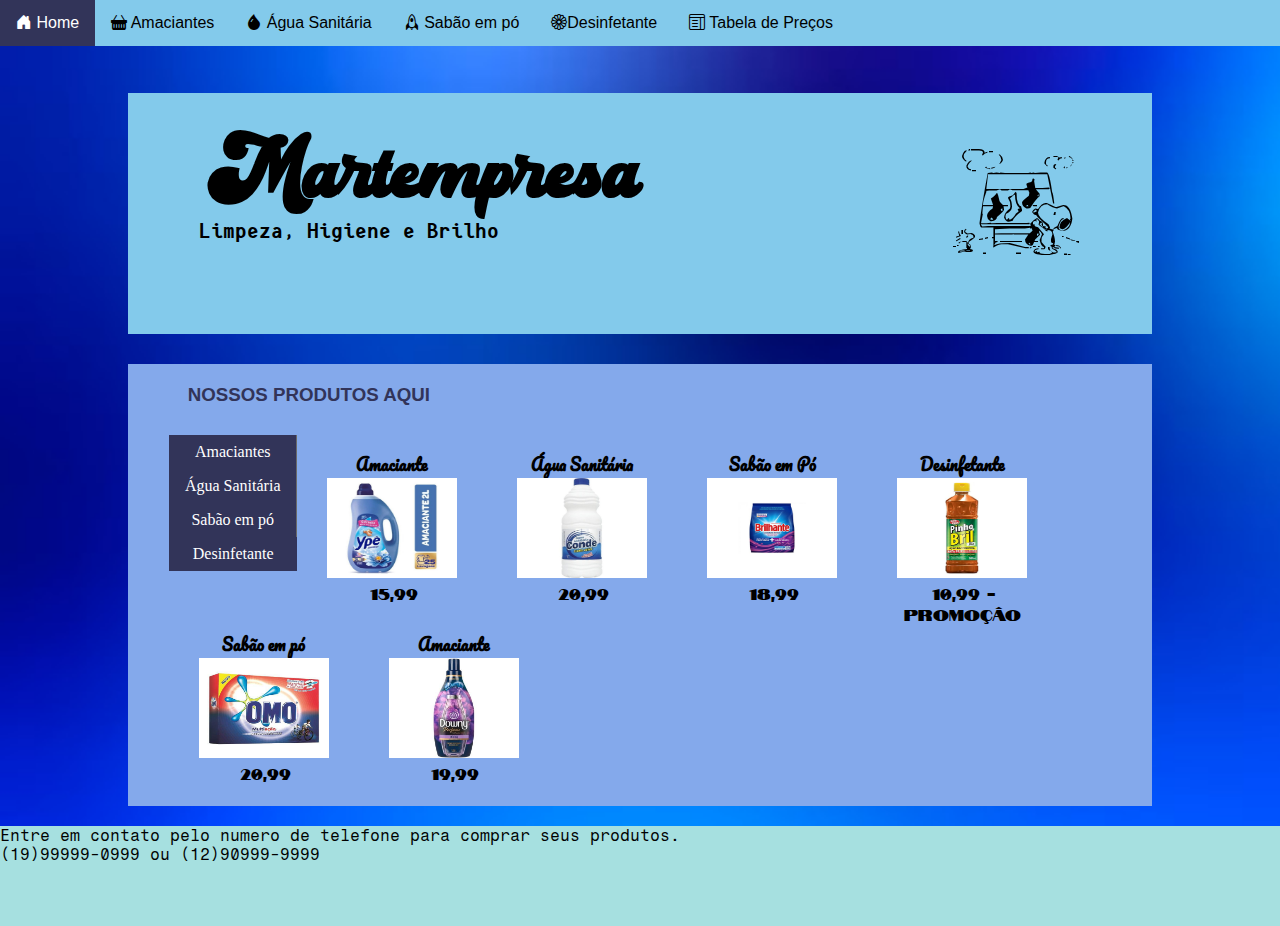
<file: index.html>
<!DOCTYPE html>
<html lang="pt-br">
  <head>
    <meta charset="UTF-8" />
    <meta name="viewport" content="width=device-width, initial-scale=1.0" />
    <title>Martempresa</title>
    <link rel="stylesheet" href="css/estilo.css" />
    <link rel="icon" href="images/loguinho.png" />
    <link rel="preconnect" href="https://fonts.googleapis.com" />
    <link rel="preconnect" href="https://fonts.gstatic.com" crossorigin />
    <link
      href="https://fonts.googleapis.com/css2?family=Fragment+Mono:ital@0;1&family=Notable&family=Pacifico&display=swap"
      rel="stylesheet"
    />
  </head>

  <body>
    <nav class="fixa">
      <ul>
        <li><a href="index.html" class="active"><i class="bi bi-house-door-fill"></i> Home</a></li>
        <li><a href="amaciantes.html"><i class="bi bi-basket-fill"></i> Amaciantes</a></li>
        <li><a href="agua_sanitaria.html"> <i class="bi bi-droplet-fill"></i> Água Sanitária</a></li>
        <li><a href="sabao_em_po.html"><i class="bi bi-rocket"></i> Sabão em pó</a></li>
        <li><a href="desinfetante.html"> <i class="bi bi-flower1"></i>Desinfetante</a></li>
        <li><a href="tabela.html" ><i class="bi bi-layout-text-window"></i> Tabela de Preços</a></li>
      </ul>
    </nav>
    <div id="container">
      <header></header>
      <div class="title-bar">
        <div class="esquerda">
          <h3>Martempresa</h3>
          <h6>Limpeza, Higiene e Brilho</h6>
        </div>
        <div class="direita">
          <p>m</p>
        </div>
      </div>
      <main>
        <h3>Nossos Produtos Aqui</h3>

        <nav class="menu">
          <ul>
            <li><a href="amaciantes.html">Amaciantes</a> </li>
            <li><a href="agua_sanitaria.html">Água Sanitária</a></li>
            <li><a href="sabao_em_po.html">Sabão em pó</a></li>
            <li><a href="desinfetante.html">Desinfetante</a></li>
          </ul>
        </nav>

        <div class="card">
          <h4>Amaciante</h4>
          <img src="images/Amaciantes/am_ype.png" alt="Produto 1- Ypê" />
          <p>15,99</p>
        </div>

        <div class="card">
          <h4>Água Sanitária</h4>
          <img
            src="images/Agua Sanita/ag_conde.png"
            alt="Produto 2- Água Sanitária"
          />
          <p>20,99</p>
        </div>

        <div class="card">
          <h4>Sabão em Pó</h4>
          <img
            src="images/Sabao em po/sp_brilhante.png"
            alt="Produto 3- Sabão em Pó"
          />
          <p>18,99</p>
        </div>

        <div class="card">
          <h4>Desinfetante</h4>
          <img
            src="images/Desinfetante/ds_pinhobril.png"
            alt="Produto 4 - Desinfetante"
          />
          <p>10,99 - PROMOÇÂO</p>
        </div>

        <div class="card">
          <h4>Sabão em pó</h4>
          <img
            src="images/Sabao em po/sp_omo.png"
            alt="Produto 4 - Desinfetante"
          />
          <p>20,99</p>
        </div>

        <div class="card">
          <h4>Amaciante</h4>
          <img
            src="images/Amaciantes/am_downyperfume.png"
            alt="Produto 4 - Desinfetante"
          />
          <p>19,99</p>
        </div>

      </main>
    </div>

    <footer>
      Entre em contato pelo numero de telefone para comprar seus produtos.
      <br />
      (19)99999-0999 ou (12)90999-9999
    </footer>
  </body>
</html>
</file>
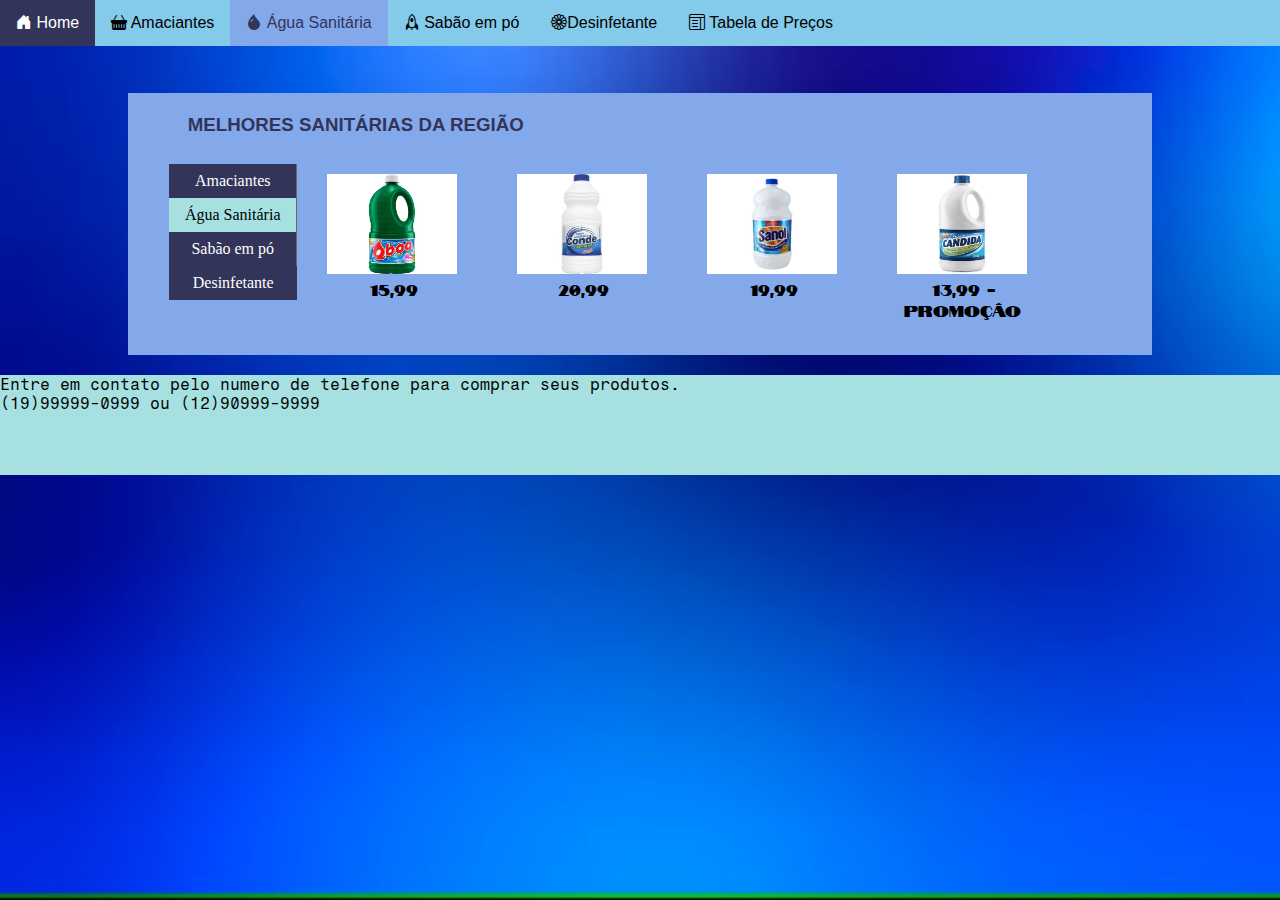
<file: agua_sanitaria.html>
<!DOCTYPE html>
<html lang="pt-br">

<head>
    <meta charset="UTF-8">
    <meta name="viewport" content="width=device-width, initial-scale=1.0">
    <title>Martempresa</title>
    <link rel="stylesheet" href="css/estilo.css">
    <link rel="icon" href="images/loguinho.png">
    <link rel="preconnect" href="https://fonts.googleapis.com">
    <link rel="preconnect" href="https://fonts.gstatic.com" crossorigin>
    <link
        href="https://fonts.googleapis.com/css2?family=Fragment+Mono:ital@0;1&family=Notable&family=Pacifico&display=swap"
        rel="stylesheet">
</head>

<body>
    <nav class="fixa">
        <ul>
            <li><a href="index.html" ><i class="bi bi-house-door-fill"></i> Home</a></li>
            <li><a href="amaciantes.html"><i class="bi bi-basket-fill"></i> Amaciantes</a></li>
            <li><a href="agua_sanitaria.html" class="active"> <i class="bi bi-droplet-fill"></i> Água Sanitária</a></li>
            <li><a href="sabao_em_po.html"><i class="bi bi-rocket"></i> Sabão em pó</a></li>
            <li><a href="desinfetante.html"> <i class="bi bi-flower1"></i>Desinfetante</a></li>
            <li><a href="tabela.html" ><i class="bi bi-layout-text-window"></i> Tabela de Preços</a></li>
        </ul>
    </nav>
    <div id="container">
        <header>
           
        </header>
        <main>
            <h3> Melhores Sanitárias da Região</h3>

            <nav class="menu">
                <ul>
                    <li><a href="amaciantes.html">Amaciantes</a> </li>
                    <li><a href="agua_sanitaria.html" class="active">Água Sanitária</a></li>
                    <li><a href="sabao_em_po.html">Sabão em pó</a></li>
                    <li><a href="desinfetante.html">Desinfetante</a></li>
                  </ul>
            </nav>
            <div class="card">
                <img src="images/Agua Sanita/ag_qboa.png" alt="Produto 1- Qboa">
                <p>15,99</p>
            </div>
            
            <div class="card">
                <img src="images/Agua Sanita/ag_conde.png" alt="Produto 2- Conde">
                <p>20,99</p>
            </div>

            <div class="card">
                <img src="images/Agua Sanita/ag_sanol.png" alt="Produto 3- Sanol">
                <p>19,99</p>
            </div>

            <div class="card">
                <img src="images/Agua Sanita/ag_supercandida.png" alt="Produto 4 - Super Candida">
                <p>13,99 - PROMOÇÂO</p>
            </div>
        </main>
    </div>

    <footer>
        Entre em contato pelo numero de telefone para comprar seus produtos.
        <br>
        (19)99999-0999 ou (12)90999-9999
    </footer>
</body>

</html>
</file>
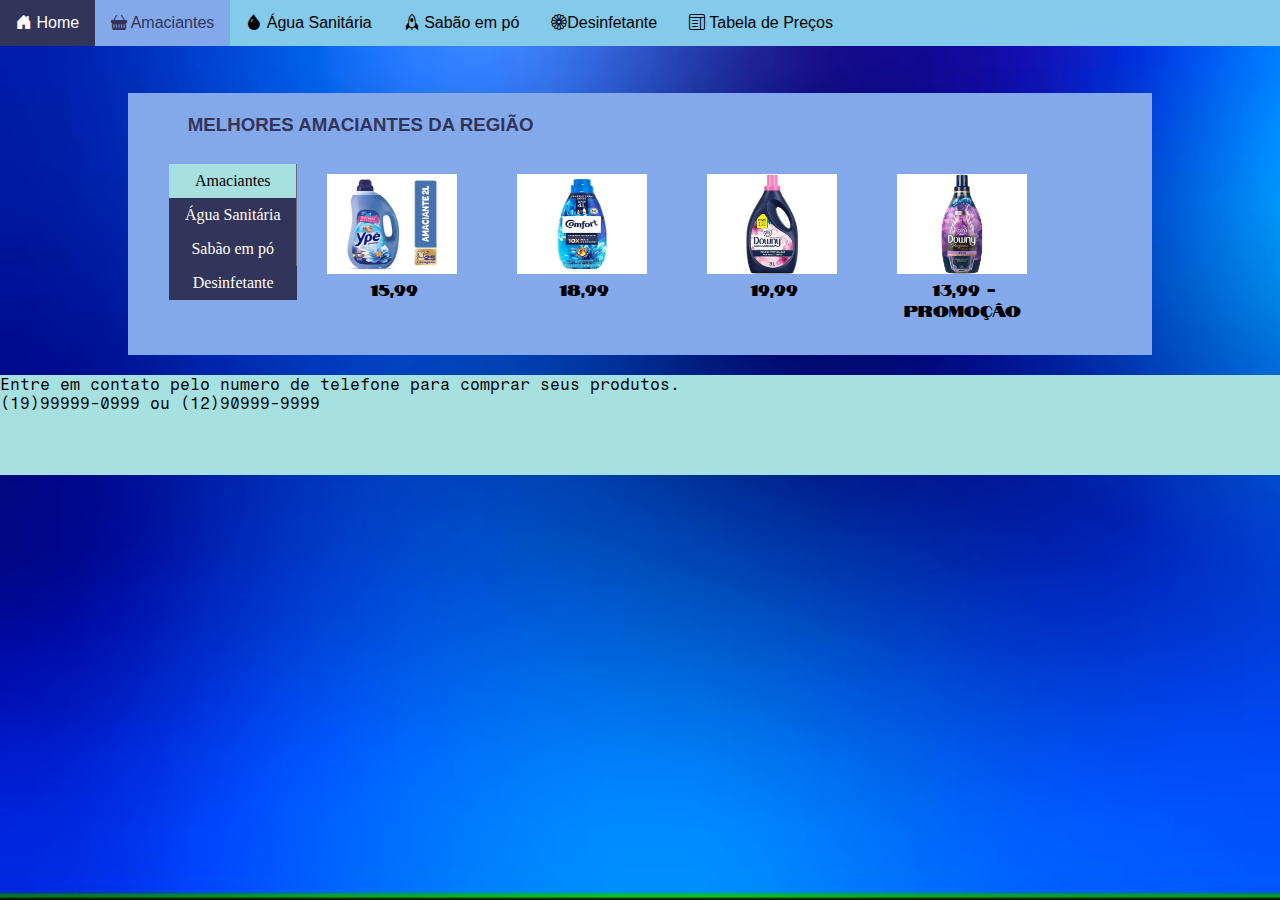
<file: amaciantes.html>
<!DOCTYPE html>
<html lang="pt-br">

<head>
    <meta charset="UTF-8">
    <meta name="viewport" content="width=device-width, initial-scale=1.0">
    <title>Martempresa</title>
    <link rel="stylesheet" href="css/estilo.css">
    <link rel="icon" href="images/loguinho.png">
    <link rel="preconnect" href="https://fonts.googleapis.com">
    <link rel="preconnect" href="https://fonts.gstatic.com" crossorigin>
    <link
        href="https://fonts.googleapis.com/css2?family=Fragment+Mono:ital@0;1&family=Notable&family=Pacifico&display=swap"
        rel="stylesheet">
</head>

<body>
    <nav class="fixa">
        <ul>
            <li><a href="index.html" ><i class="bi bi-house-door-fill"></i> Home</a></li>
            <li><a href="amaciantes.html" class="active"><i class="bi bi-basket-fill"></i> Amaciantes</a></li>
            <li><a href="agua_sanitaria.html"> <i class="bi bi-droplet-fill"></i> Água Sanitária</a></li>
            <li><a href="sabao_em_po.html"><i class="bi bi-rocket"></i> Sabão em pó</a></li>
            <li><a href="desinfetante.html"> <i class="bi bi-flower1"></i>Desinfetante</a></li>
            <li><a href="tabela.html" ><i class="bi bi-layout-text-window"></i> Tabela de Preços</a></li>
        </ul>
    </nav>
    <div id="container">
        <header>
       
        </header>
        <main>
            <h3> Melhores Amaciantes da Região</h3>
            <nav class="menu">
                <ul>
                    <li><a href="amaciantes.html" class="active">Amaciantes</a></li>
                    <li><a href="agua_sanitaria.html">Água Sanitária</a></li>
                    <li><a href="sabao_em_po.html">Sabão em pó</a></li>
                    <li><a href="desinfetante.html">Desinfetante</a></li>
                </ul>
            </nav>
            <div class="card">
                <img src="images/Amaciantes/am_ype.png" alt="Produto 1- Ypê">
                <p>15,99</p>
            </div>

            <div class="card">
                <img src="images/Amaciantes/am_comfort.png" alt="Produto 2- Comfort">
                <p>18,99</p>
            </div>

            <div class="card">
                <img src="images/Amaciantes/am_downyconcentrado.png" alt="Produto 3- Downy Concentrado">
                <p>19,99</p>
            </div>

            <div class="card">
                <img src="images/Amaciantes/am_downyperfume.png" alt="Produto 4 - Downy Perfume">
                <p>13,99 - PROMOÇÂO</p>
            </div>
        </main>
    </div>

    <footer>
        Entre em contato pelo numero de telefone para comprar seus produtos.
        <br>
        (19)99999-0999 ou (12)90999-9999
    </footer>
</body>

</html>
</file>
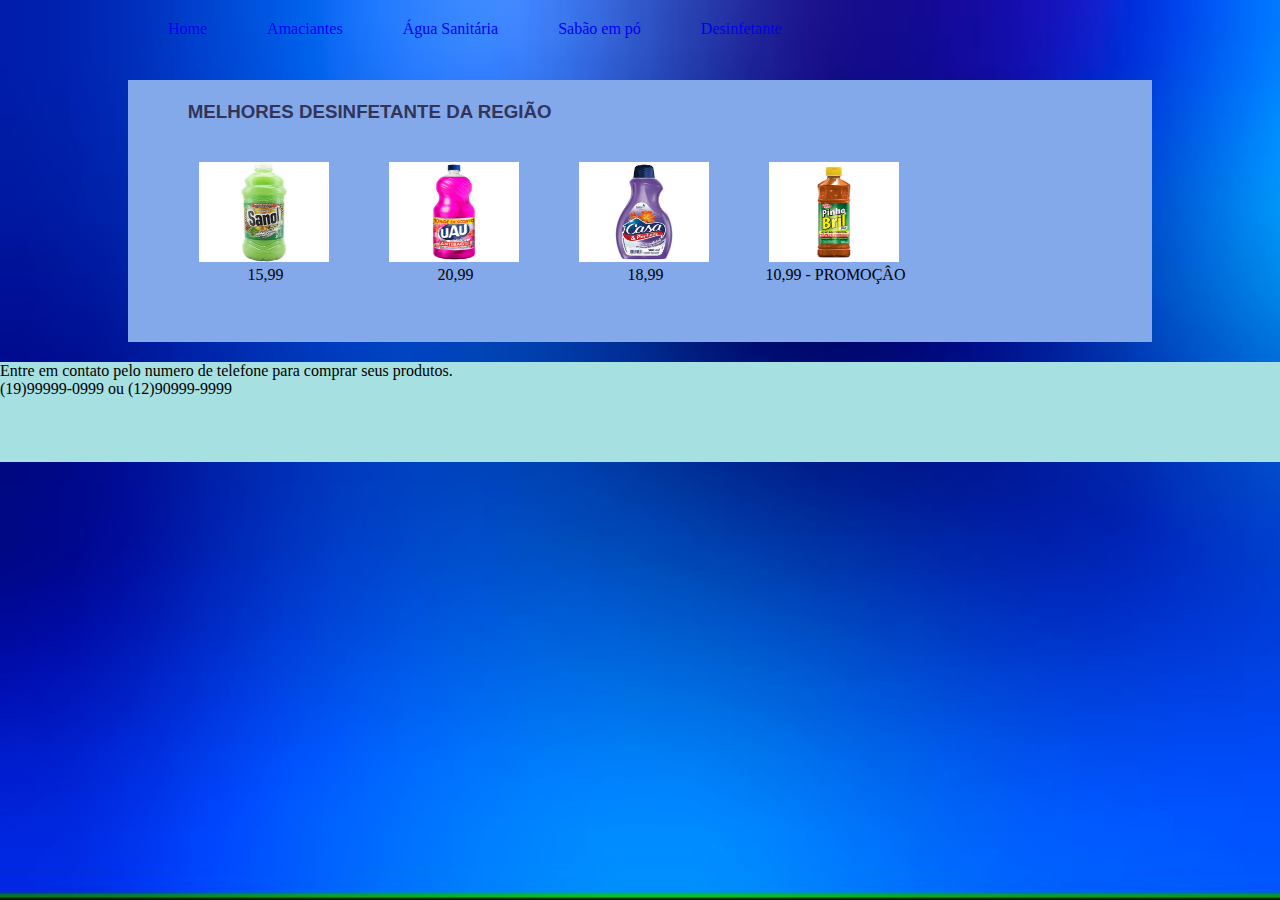
<file: desifetante.html>
<!DOCTYPE html>
<html lang="pt-br">

<head>
    <meta charset="UTF-8">
    <meta name="viewport" content="width=device-width, initial-scale=1.0">
    <title>Martempresa</title>
    <link rel="stylesheet" href="css/estilo.css">
    <link rel="icon" href="">
</head>

<body>
    <div id="container">
        <header>
            <nav>
                <ul>
                    <li><a href="index.html">Home</a></li>
                    <li><a href="amaciantes.html">Amaciantes</a></li>
                    <li><a href="agua_sanitaria.html">Água Sanitária</a></li>
                    <li><a href="sabao_em_po.html">Sabão em pó</a></li>
                    <li><a href="desinfetante.html">Desinfetante</a></li>
                </ul>

            </nav>
        </header>
        <main>
            <h3> Melhores Desinfetante da Região</h3>
            <div class="card">
                <img src="images/Desinfetante/ds_sanol.png" alt="Produto 1- Sanol">
                <p>15,99</p>
            </div>
            
            <div class="card">
                <img src="images/Desinfetante/ds_uau.png" alt="Produto 2- Uau">
                <p>20,99</p>
            </div>

            <div class="card">
                <img src="images/Desinfetante/ds_casaeperfume.png" alt="Produto 3- Casa & Perfume">
                <p>18,99</p>
            </div>

            <div class="card">
                <img src="images/Desinfetante/ds_pinhobril.png" alt="Produto 4 - Pinhp Bril">
                <p>10,99 - PROMOÇÂO</p>
            </div>
        </main>
    </div>

    <footer>
        Entre em contato pelo numero de telefone para comprar seus produtos.
        <br>
        (19)99999-0999 ou (12)90999-9999
    </footer>
</body>

</html>
</file>
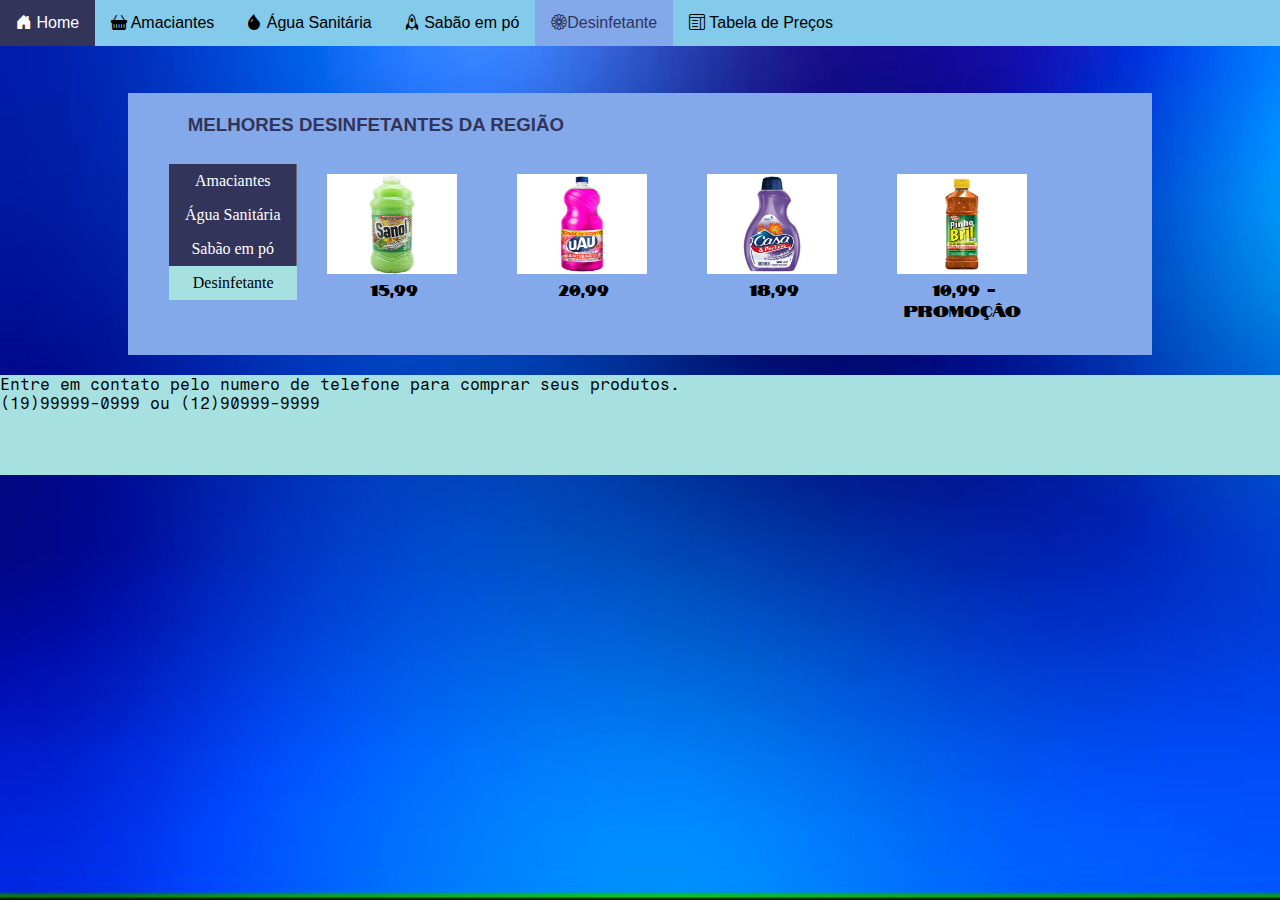
<file: desinfetante.html>
<!DOCTYPE html>
<html lang="pt-br">

<head>
    <meta charset="UTF-8">
    <meta name="viewport" content="width=device-width, initial-scale=1.0">
    <title>Martempresa</title>
    <link rel="stylesheet" href="css/estilo.css">
    <link rel="icon" href="images/loguinho.png">
    <link rel="preconnect" href="https://fonts.googleapis.com">
    <link rel="preconnect" href="https://fonts.gstatic.com" crossorigin>
    <link
        href="https://fonts.googleapis.com/css2?family=Fragment+Mono:ital@0;1&family=Notable&family=Pacifico&display=swap"
        rel="stylesheet">
</head>

<body>
    <nav class="fixa">
        <ul>
            <li><a href="index.html" ><i class="bi bi-house-door-fill"></i> Home</a></li>
            <li><a href="amaciantes.html"><i class="bi bi-basket-fill"></i> Amaciantes</a></li>
            <li><a href="agua_sanitaria.html"> <i class="bi bi-droplet-fill"></i> Água Sanitária</a></li>
            <li><a href="sabao_em_po.html"><i class="bi bi-rocket"></i> Sabão em pó</a></li>
            <li><a href="desinfetante.html" class="active"> <i class="bi bi-flower1"></i>Desinfetante</a></li>
            <li><a href="tabela.html" ><i class="bi bi-layout-text-window"></i> Tabela de Preços</a></li>
        </ul>
    </nav>
    <div id="container">
        <header>
          
        </header>
        <main>
            <h3> Melhores Desinfetantes da Região</h3>
            <nav class="menu">
                <ul>
                    <li><a href="amaciantes.html">Amaciantes</a></li>
                    <li><a href="agua_sanitaria.html">Água Sanitária</a></li>
                    <li><a href="sabao_em_po.html">Sabão em pó</a></li>
                    <li><a href="desinfetante.html" class="active">Desinfetante</a></li>
                </ul>
            </nav>
            <div class="card">
                <img src="images/Desinfetante/ds_sanol.png" alt="Produto 1- Sanol">
                <p>15,99</p>
            </div>
            
            <div class="card">
                <img src="images/Desinfetante/ds_uau.png" alt="Produto 2- Uau">
                <p>20,99</p>
            </div>

            <div class="card">
                <img src="images/Desinfetante/ds_casaeperfume.png" alt="Produto 3- Casa & Perfume">
                <p>18,99</p>
            </div>

            <div class="card">
                <img src="images/Desinfetante/ds_pinhobril.png" alt="Produto 4 - Pinhp Bril">
                <p>10,99 - PROMOÇÂO</p>
            </div>
        </main>
    </div>

    <footer>
        Entre em contato pelo numero de telefone para comprar seus produtos.
        <br>
        (19)99999-0999 ou (12)90999-9999
    </footer>
</body>

</html>
</file>
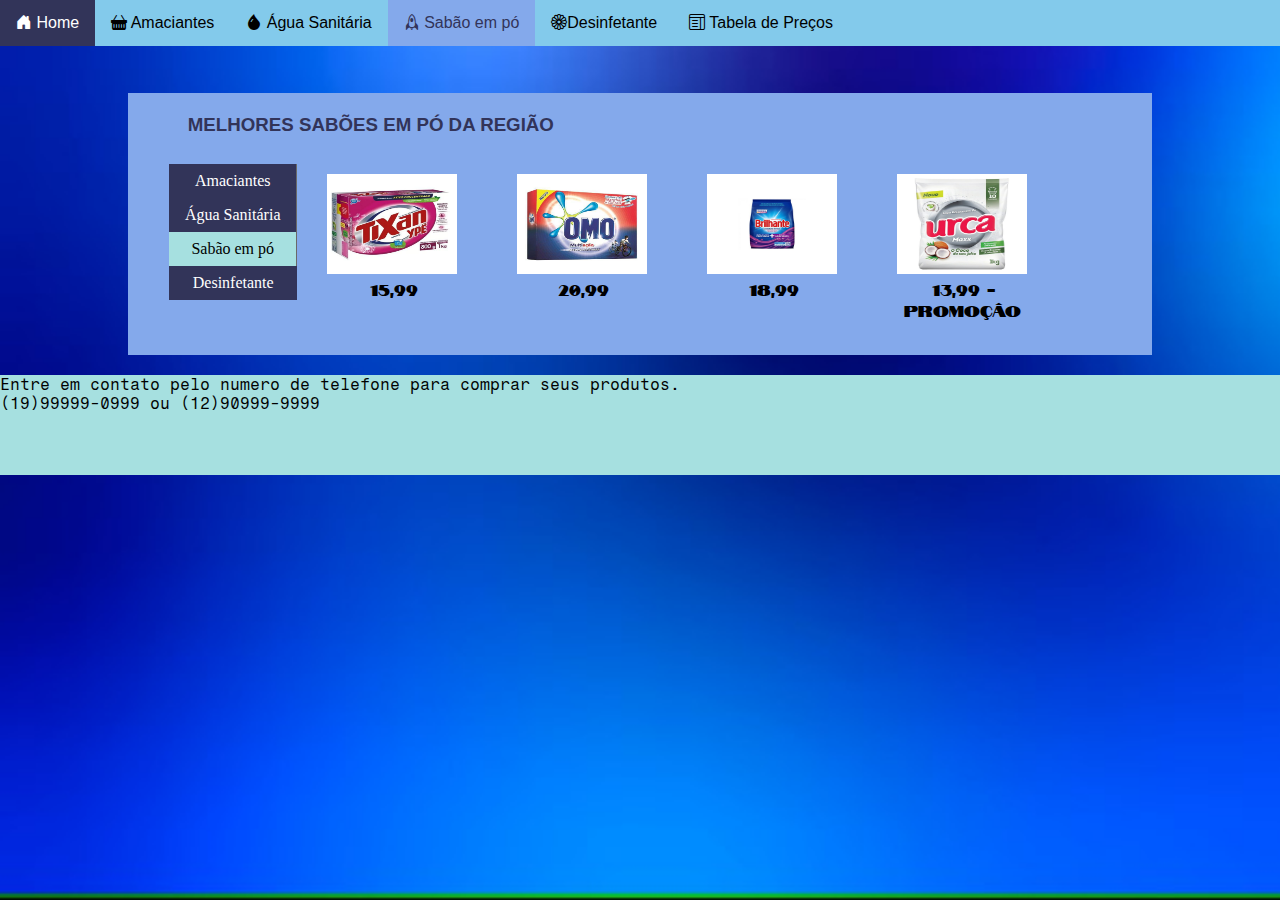
<file: sabao_em_po.html>
<!DOCTYPE html>
<html lang="pt-br">

<head>
    <meta charset="UTF-8">
    <meta name="viewport" content="width=device-width, initial-scale=1.0">
    <title>Martempresa</title>
    <link rel="stylesheet" href="css/estilo.css">
    <link rel="icon" href="images/loguinho.png">
    <link rel="preconnect" href="https://fonts.googleapis.com">
    <link rel="preconnect" href="https://fonts.gstatic.com" crossorigin>
    <link
        href="https://fonts.googleapis.com/css2?family=Fragment+Mono:ital@0;1&family=Notable&family=Pacifico&display=swap"
        rel="stylesheet">
</head>

<body>
    <nav class="fixa">
        <ul>
            <li><a href="index.html"><i class="bi bi-house-door-fill"></i> Home</a></li>
            <li><a href="amaciantes.html"><i class="bi bi-basket-fill"></i> Amaciantes</a></li>
            <li><a href="agua_sanitaria.html"> <i class="bi bi-droplet-fill"></i> Água Sanitária</a></li>
            <li><a href="sabao_em_po.html" class="active"><i class="bi bi-rocket"></i> Sabão em pó</a></li>
            <li><a href="desinfetante.html"> <i class="bi bi-flower1"></i>Desinfetante</a></li>
            <li><a href="tabela.html"><i class="bi bi-layout-text-window"></i> Tabela de Preços</a></li>

        </ul>
    </nav>
    <div id="container">
        <header>

        </header>
        <main>
            <h3> Melhores Sabões em Pó da Região</h3>
            <nav class="menu">
                <ul>
                    <li><a href="amaciantes.html">Amaciantes</a></li>
                    <li><a href="agua_sanitaria.html">Água Sanitária</a></li>
                    <li><a href="sabao_em_po.html" class="active">Sabão em pó</a></li>
                    <li><a href="desinfetante.html">Desinfetante</a></li>
                </ul>
            </nav>

            <div class="card">
                <img src="images/Sabao em po/sp_tixan.png" alt="Produto 1- Tixan">
                <p>15,99</p>
            </div>

            <div class="card">
                <img src="images/Sabao em po/sp_omo.png" alt="Produto 2- Omo ">
                <p>20,99</p>
            </div>

            <div class="card">
                <img src="images/Sabao em po/sp_brilhante.png" alt="Produto 3- Brilhante">
                <p>18,99</p>
            </div>

            <div class="card">
                <img src="images/Sabao em po/sp_urca.png" alt="Produto 4 - Urca">
                <p>13,99 - PROMOÇÂO</p>
            </div>
        </main>
    </div>

    <footer>
        Entre em contato pelo numero de telefone para comprar seus produtos.
        <br>
        (19)99999-0999 ou (12)90999-9999
    </footer>
</body>

</html>
</file>
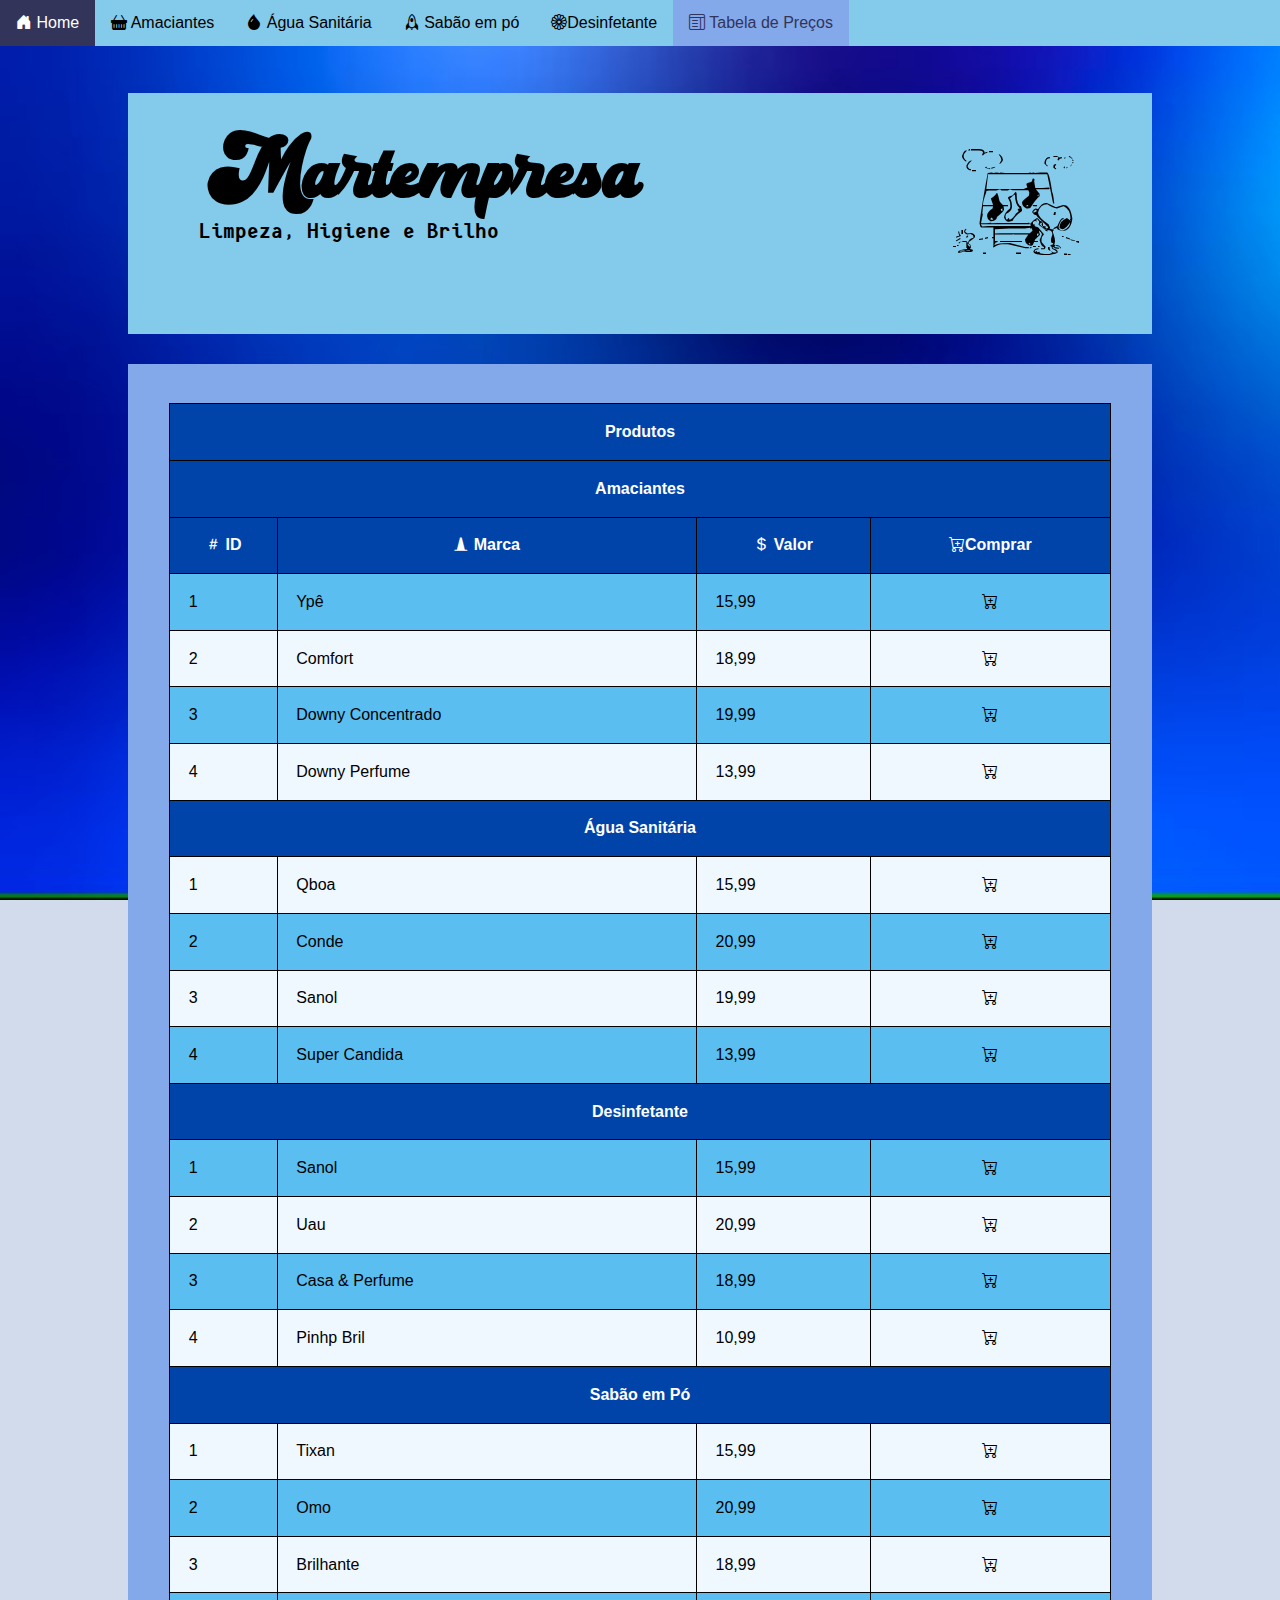
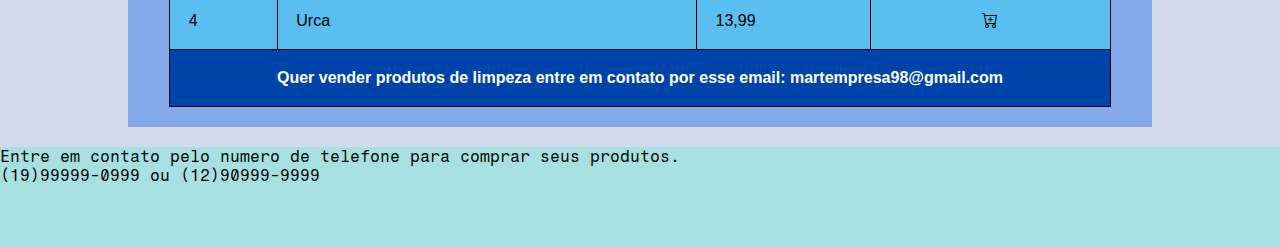
<file: tabela.html>
<!DOCTYPE html>
<html lang="pt-br">
  <head>
    <meta charset="UTF-8" />
    <meta name="viewport" content="width=device-width, initial-scale=1.0" />
    <title>Martempresa</title>
    <link rel="stylesheet" href="css/estilo.css" />
    <link rel="icon" href="images/loguinho.png" />
    <link rel="preconnect" href="https://fonts.googleapis.com" />
    <link rel="preconnect" href="https://fonts.gstatic.com" crossorigin />
    <link
      href="https://fonts.googleapis.com/css2?family=Fragment+Mono:ital@0;1&family=Notable&family=Pacifico&display=swap"
      rel="stylesheet"
    />
  </head>

  <body>
    <nav class="fixa">
      <ul>
        <li><a href="index.html" ><i class="bi bi-house-door-fill"></i> Home</a></li>
        <li><a href="amaciantes.html"><i class="bi bi-basket-fill"></i> Amaciantes</a></li>
        <li><a href="agua_sanitaria.html"> <i class="bi bi-droplet-fill"></i> Água Sanitária</a></li>
        <li><a href="sabao_em_po.html"><i class="bi bi-rocket"></i> Sabão em pó</a></li>
        <li><a href="desinfetante.html"> <i class="bi bi-flower1"></i>Desinfetante</a></li>
        <li><a href="tabela.html" class="active"><i class="bi bi-layout-text-window"></i> Tabela de Preços</a></li>
      </ul>
    </nav>
    <div id="container">
      <header></header>
      <div class="title-bar">
        <div class="esquerda">
          <h3>Martempresa</h3>
          <h6>Limpeza, Higiene e Brilho</h6>
        </div>
        <div class="direita">
          <p>m</p>
        </div>
      </div>
      <main>
       
        <table class="tabela">
          <thead>
            <tr><!--Linha -->
              <th colspan="4">Produtos</th>
            </tr>
            <tr>
              <th colspan="4" id="amaciante">Amaciantes</th>
            </tr>
            <tr>
                <th><i class="bi bi-hash"></i> ID</th> <!--Titulo-->
                <th><i class="bi bi-cone"></i> Marca</th>
                <th><i class="bi bi-currency-dollar"></i> Valor</th>
                <th><i class="bi bi-cart-plus"></i>Comprar</th>
            </tr>
          </thead>

          <tbody>
            <tr>
                <td>1</td>
                <td>Ypê</td>
                <td>15,99</td>
                 <td class="carrinho"><i class="bi bi-cart-plus"></i></td>
            </tr>

            <tr>
                <td>2</td>
                <td>Comfort</td>
                <td>18,99</td>
                 <td class="carrinho"><i class="bi bi-cart-plus"></i></td>
            </tr>

            <tr>
              <td>3</td>
              <td>Downy Concentrado</td>
              <td>19,99</td>
               <td class="carrinho"><i class="bi bi-cart-plus"></i></td>
          </tr>

          <tr>
              <td>4</td>
              <td>Downy Perfume</td>
              <td>13,99</td>
               <td class="carrinho"><i class="bi bi-cart-plus"></i></td>
          </tr>

          <tr>
            <th colspan="4" id="agua">Água Sanitária</th>
          </tr>

          <tr>
            <td>1</td>
            <td>Qboa</td>
            <td>15,99</td>
             <td class="carrinho"><i class="bi bi-cart-plus"></i></td>
        </tr>

        <tr>
            <td>2</td>
            <td>Conde</td>
            <td>20,99</td>
             <td class="carrinho"><i class="bi bi-cart-plus"></i></td>
        </tr>

        <tr>
          <td>3</td>
          <td>Sanol</td>
          <td>19,99</td>
           <td class="carrinho"><i class="bi bi-cart-plus"></i></td>
      </tr>

      <tr>
          <td>4</td>
          <td>Super Candida</td>
          <td>13,99</td>
           <td class="carrinho"><i class="bi bi-cart-plus"></i></td>
      </tr>

      
      <tr>
        <th colspan="4" id="desinfetante">Desinfetante</th>
      </tr>

      <tr>
        <td>1</td>
        <td>Sanol</td>
        <td>15,99</td>
         <td class="carrinho"><i class="bi bi-cart-plus"></i></td>
    </tr>

    <tr>
        <td>2</td>
        <td>Uau</td>
        <td>20,99</td>
         <td class="carrinho"><i class="bi bi-cart-plus"></i></td>
    </tr>

    <tr>
      <td>3</td>
      <td>Casa & Perfume</td>
      <td>18,99</td>
       <td class="carrinho"><i class="bi bi-cart-plus"></i></td>
  </tr>

  <tr>
      <td>4</td>
      <td>Pinhp Bril</td>
      <td>10,99</td>
       <td class="carrinho"><i class="bi bi-cart-plus"></i></td>
  </tr>

     
  <tr>
    <th colspan="4" id="sabao">Sabão em Pó</th>
  </tr>

  <tr>
    <td>1</td>
    <td>Tixan</td>
    <td>15,99</td>
     <td class="carrinho"><i class="bi bi-cart-plus"></i></td>
</tr>

<tr>
    <td>2</td>
    <td>Omo</td>
    <td>20,99</td>
    <td class="carrinho"><i class="bi bi-cart-plus"></i></td>
</tr>

<tr>
  <td>3</td>
  <td>Brilhante</td>
  <td>18,99</td>
  <td class="carrinho"><i class="bi bi-cart-plus"></i></td>
</tr>

<tr>
  <td>4</td>
  <td>Urca</td>
  <td>13,99</td>
  <td class="carrinho"><i class="bi bi-cart-plus"></i></td>
</tr>

            </tbody>

          <tfoot>
            <tr>
                <th colspan="4">Quer vender produtos de limpeza entre em contato por esse email:
                  martempresa98@gmail.com
                </th>
            </tr>
          </tfoot>
        </table>
      </main>
    </div>

    <footer>
      Entre em contato pelo numero de telefone para comprar seus produtos.
      <br />
      (19)99999-0999 ou (12)90999-9999
    </footer>
  </body>
</html>
</file>
<file: css/estilo.css>
@import url("https://cdn.jsdelivr.net/npm/bootstrap-icons@1.11.3/font/bootstrap-icons.min.css");

@font-face {
    font-family: "Consola";
    src: url(../Fontes/consola_mono/ConsolaMono-Bold.ttf);
}

@font-face {
    font-family: "Mainstay";
    src: url(../Fontes/mainstay/Mainstay.ttf);
}

@font-face {
    font-family: "Snoopy";
    src: url(../Fontes/snoopy_dings/Snoopy_Dings.ttf);
}

@import url('https://fonts.googleapis.com/css2?family=Fragment+Mono:ital@0;1&family=Notable&family=Pacifico&display=swap');

/*
Fragment Mono
Pacifico
Notable 

*/


*{
    margin: 0;
    padding: 0;

}

body{
    background-color: #D2DBEB;
    font-family: Arial, Helvetica, sans-serif;
    background-image: url('../images/fundo.jpg');
    background-attachment: fixed;
    background-size: cover;
}

#container{
    margin: 0px auto;
    width: 80%;
}

header{
    width: 100%;
    height: 50px;
    padding: 10px;
}

nav{
    font-family: "Permanent";
    padding-top: 1%;
    display: flex;
    align-items: center;
}

nav img{
    width: 100px;
    height: 100px;
    padding: 10px;
}

header ul{
    display: flex;
    list-style-type: none;
}


header a{
    padding: 30px;
    text-decoration: none;
}

.title-bar{
    background-color: #83CAEB;
    width: 92%;
    height: 200px;
    padding-left: 4%;
    padding-right: 4%;
    padding-top: 2%;
    padding-bottom: 2%;
    margin-top: 1%;
    margin-left: 0px;
    display: flex;
    justify-content: space-between;
}

.title-bar h3{
    font-family: Mainstay;
    font-size: 70px;
}

.title-bar h6{
    font-family: Consola;
    font-size: 20px
}

.title-bar p{
    font-family: Snoopy;
    font-size: 100px;
    
}

main{
    margin-top: 1%;
    background-color:#84A9EB;
    width: 92%;
    height: auto;
    padding-left: 4%;
    padding-right: 4%;
    padding-top: 2%;
    padding-bottom: 2%;
    text-align: justify;
    overflow: hidden;

}

main p, h3{
    text-indent: 2%;

}

main h3{
    color: #323459;
    text-transform: uppercase;
    margin-bottom: 2%;
}

main h4{
    margin-top: 3%;
}

footer{
    background-color:#A6E0E0;
    width: 100%;
    height: 100px;
    margin-top: 20px;
}

main img{
    width: 100px;
    height: auto;
}





/*Menu fixo */

nav.fixa ul{
    list-style-type: none;
    margin: 0;
    padding: 0;
    overflow: hidden;
    background-color: #83CAEB;
    text-align: center;
    position: fixed;
    top: 0;
    width: 100%;
   
}

nav.fixa li{
    display: inline-block;
}

nav.fixa li{
    float: left;
}

nav.fixa li a{
    display: block;
    color: black;
    text-align: left;
    padding: 14px 16px;
    text-decoration: none;
    font-family: 'Lucida Sans', 'Lucida Sans Regular', 'Lucida Grande', 'Lucida Sans Unicode', Geneva, Verdana, sans-serif;
}

nav.fixa li a:hover{
    background-color:#323459;
    color:white;
}

nav.fixa .active{
    background-color: rgb(132, 169, 235);
    color: #323459;
}






/*Menu nav*/

nav.menu ul{
    list-style-type: none;
    margin: 0;
    padding: 0;
    overflow: hidden;
    background-color: #323459;
    text-align: center;
}

nav.menu{
    float: left;
}

nav.menu li a{
    display: block;
    color: white;
    text-align: center;
    padding: 8px 16px;
    text-decoration: none;
}

nav.menu li a:hover{
    background-color: #83CAEB;
    color: black;
}

nav.menu .active{
    background-color: #A6E0E0;
    color: black;
}

nav.menu li{
    border-right: 1px solid dimgray;
}

nav.menu li:last-child{
    border-right: none;
    
}



/*DIVS*/

div{
    margin: 30px;
}


div.card{
    width: 150px;
    height: 140px;
    float: left;
    margin: 10px;
    padding: 10px;
    text-align: center;

}

div.card img{
    width: 130px;
    height: 100px;
}

.card p{
    font-family:  "Notable";
}

.card h4{
    font-family: "Pacifico";
}

footer{
    font-family: "Fragment Mono" ;
}

table.tabela{
    border: 1px solid black;
    border-collapse: collapse;
    width: 100%;
    margin-top: 2%;
}

table.tabela th, 
table.tabela td{
    border: 1px solid black;
    padding: 2%;
}

table.tabela tr{
    background-color: #5abef0;
}

table.tabela tr:nth-child(even){
    background-color: aliceblue ;

}

table.tabela th {
    background-color: #04a;
    color: white;
    text-align: center;
    font-family: 'Gill Sans', 'Gill Sans MT', Calibri, 'Trebuchet MS', sans-serif;
}
table.tabela td.carrinho{
    text-align: center;
}
</file>
